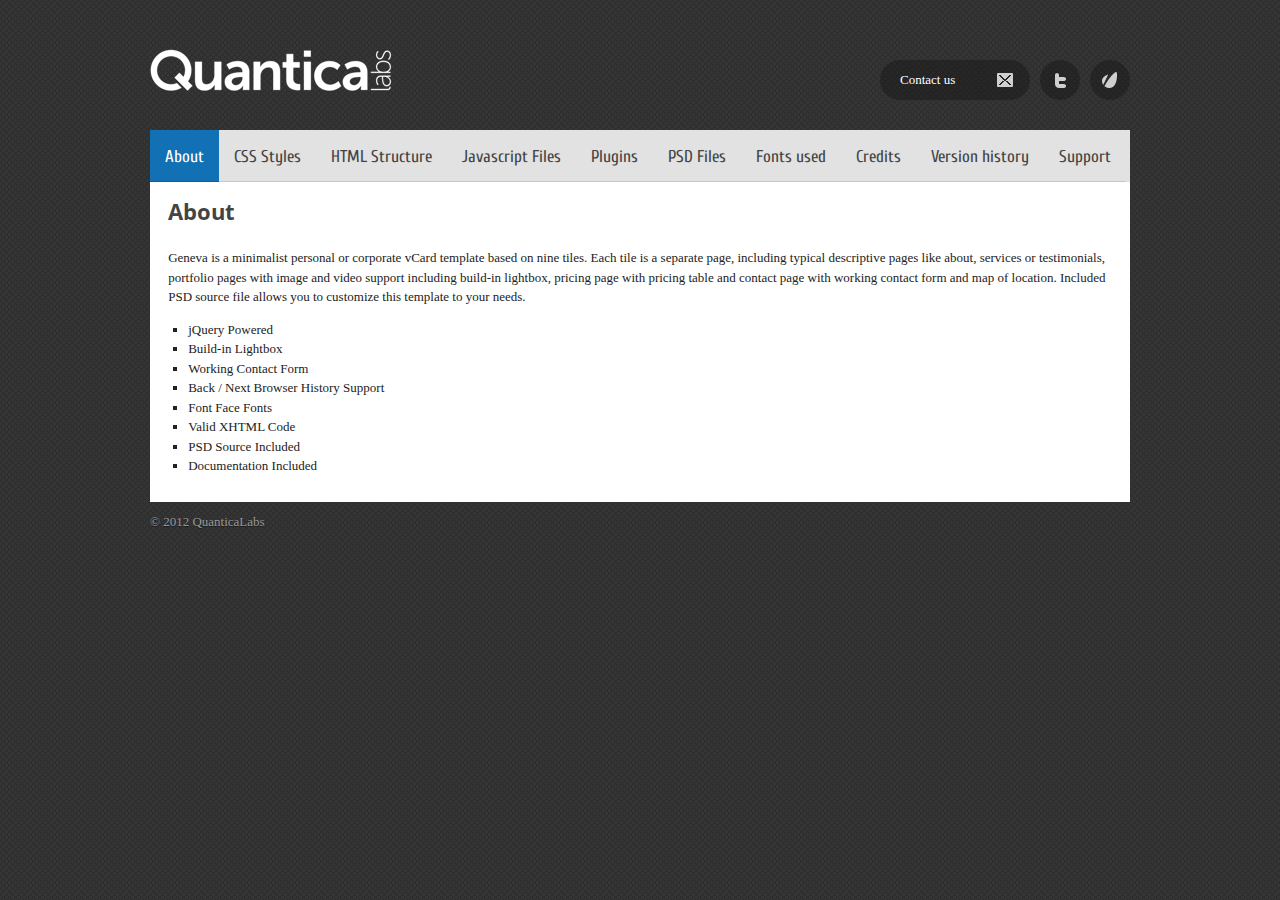
<file: documentation/index.html>
<!DOCTYPE html PUBLIC "-//W3C//DTD XHTML 1.1//EN" "http://www.w3.org/TR/xhtml11/DTD/xhtml11.dtd">

<html xmlns="http://www.w3.org/1999/xhtml" xml:lang="en">

    <head>

        <title>Geneva - Business vCard Template</title>
        <meta http-equiv="content-type" content="text/html; charset=utf-8"/>
        
        <link rel="stylesheet" type="text/css" href="style/jquery-ui/smoothness/jquery-ui.css"/> 
        <link rel="stylesheet" type="text/css" href="style/base.css"/> 
        <link rel="stylesheet" type="text/css" href="http://fonts.googleapis.com/css?family=Cuprum"/>
        <link rel="stylesheet" type="text/css" href="http://fonts.googleapis.com/css?family=Open+Sans"/>

        <script type="text/javascript" src="script/jquery.min.js"></script>
        <script type="text/javascript" src="script/jquery-ui.min.js"></script>
        <script type="text/javascript" src="script/main.js"></script>

    <!-- Shared on MafiaShare.net  --><!-- Shared on MafiaShare.net  --></head>
    
    <body>
    
        <div class="main clear-fix overflow-fix box-center">
            
            <div class="header clear-fix overflow-fix">
                
                <div class="layout-50-left">
                    <a href="http://codecanyon.net/user/QuanticaLabs?ref=quanticalabs" class="header-logo"></a>
                </div>
                
                <div class="layout-50-right">
                    
                    <ul class="no-list header-menu">
                        <li><a href="http://codecanyon.net/user/QuanticaLabs?ref=quanticalabs" class="header-menu-contact-us">Contact us</a></li>
                        <li><a href="http://twitter.com/QuanticaLabs" class="header-menu-twitter"></a></li>
                        <li><a href="http://codecanyon.net/user/QuanticaLabs?ref=quanticalabs" class="header-menu-envato"></a></li>
                    </ul>
                    
                </div>
                
            </div>
            
            <div class="content">
                
                <div class="tabs">
                    
                    <ul>
                        <li><a href="#tab-1">About</a></li>
                        <li><a href="#tab-2">CSS Styles</a></li>
                        <li><a href="#tab-3">HTML Structure</a></li>
                        <li><a href="#tab-4">Javascript Files</a></li>
                        <li><a href="#tab-5">Plugins</a></li>
                        <li><a href="#tab-6">PSD Files</a></li>
                        <li><a href="#tab-7">Fonts used</a></li>
                        <li><a href="#tab-8">Credits</a></li>
						<li><a href="#tab-9">Version history</a></li>
                        <li><a href="#tab-10">Support</a></li>
                    </ul>
                    
                    <!-- #### -->
                    
                    <div id="tab-1">
                        
                        <h1>About</h1>      
                        
                        <p>
                            Geneva is a minimalist personal or corporate vCard template based on nine tiles. 
                            Each tile is a separate page, including typical descriptive pages like about, 
                            services or testimonials, portfolio pages with image and video support including build-in 
                            lightbox, pricing page with pricing table and contact page with working contact form and map 
                            of location. Included PSD source file allows you to customize this template to your needs.                         
                        </p>
                        
						<ul class="documentation">
                            <li>jQuery Powered</li>
                            <li>Build-in Lightbox</li>
                            <li>Working Contact Form</li>
                            <li>Back / Next Browser History Support</li>
                            <li>Font Face Fonts</li>
                            <li>Valid XHTML Code</li>
                            <li>PSD Source Included</li>
                            <li>Documentation Included</li>
						</ul>	
                        
                    </div>
                    
                    <!-- #### -->

                    <div id="tab-2">
                        
                        <h1>CSS Styles</h1>
						<p>The project uses the following cascade of template styles (in order):</p>
						<ul class="documentation">
							<li><span class="name">jquery.qtip.css</span> - default styles for tooltips (overwritten in base.css),</li>
							<li><span class="name">jquery.jScrollPane.css</span> - default styles for scrollbars (overwritten in base.css),</li>
							<li><span class="name">fancybox/jquery.fancybox.css</span> - default styles for fancybox,</li>
							<li><span class="name">base.css</span> - base styles for the entire project,</li>
							<li><span class="name">page.css</span> - styles for subpages.</li>
						</ul>						
						<p>All CSS files are located in <span class="name">/style</span> directory.</p>

                    </div>
                    
                    <!-- #### -->
                    
                    <div id="tab-3">
                        
                        <h1>HTML Structure</h1>
                        
                        <p>
                            HTML page of this project is divided by three section: header, content (main section) and footer.<br/>
                            When the box is opened, script (<span class="name">geneva.js</span>) loads the page specified by the hash of clicked box.<br/> 
                            For example, if you clicked <span class="name">About</span> box, the page <span class="name">/page/about.html</span> is loaded. 
                            All subpages are stored in <span class="name">/page</span> directory.<br/><br/> 
                            After the page is loaded the script <span class="name">page/script/main.js</span> is running.
                            Additionally for each page can be loaded locally JS script from path <span class="name">page/script</span>.<br/><br/>
                            Configuration that specifies which files have to be loaded is located in the file <span class="name">/script/main.js</span>
                        </p>
                        
                        <br/>   
						<h4>Header</h4>                        
<pre class="code">
&lt;!-- Header --&gt;
&lt;div class=&quot;header overflow-fix clear-fix layout-9010&quot;&gt;

	&lt;!-- Logo --&gt;
	&lt;div class=&quot;layout-9010-left&quot;&gt;
		&lt;a href=&quot;#/main&quot; class=&quot;header-logo&quot;&gt;&lt;/a&gt;
	&lt;/div&gt;
	&lt;!-- /Logo --&gt;

	&lt;!-- Close Button --&gt;
	&lt;div class=&quot;layout-9010-right&quot;&gt;
		&lt;a href=&quot;#/main&quot; class=&quot;geneva-close-button&quot;&gt;&lt;/a&gt;
	&lt;/div&gt;
	&lt;!-- /Close Button --&gt;

&lt;/div&gt;
&lt;!-- /Header --&gt;
</pre>
                        <br/>
                        <h4>Main section</h4>                        
<pre class="code">
&lt;div id=&quot;geneva&quot;&gt;

	&lt;!-- Box Menu --&gt;
	&lt;ul id=&quot;geneva-box-menu&quot;&gt;
		&lt;li id=&quot;geneva-box-menu-element-about&quot;&gt;
			&lt;a href=&quot;#/about&quot;&gt;
				&lt;span class=&quot;title&quot;&gt;About Us&lt;/span&gt;
				&lt;span class=&quot;subtitle&quot;&gt;a brief info about us&lt;/span&gt;
			&lt;/a&gt;
		&lt;/li&gt;
		&lt;li id=&quot;geneva-box-menu-element-services&quot;&gt;
			&lt;a href=&quot;#/services&quot;&gt;
				&lt;span class=&quot;title&quot;&gt;Our services&lt;/span&gt;
				&lt;span class=&quot;subtitle&quot;&gt;what we do&lt;/span&gt;
			&lt;/a&gt;
		&lt;/li&gt;
		&lt;li id=&quot;geneva-box-menu-element-process&quot;&gt;
			&lt;a href=&quot;#/process&quot;&gt;
				&lt;span class=&quot;title&quot;&gt;The Process&lt;/span&gt;
				&lt;span class=&quot;subtitle&quot;&gt;our approach&lt;/span&gt;
			&lt;/a&gt;
		&lt;/li&gt;
		&lt;!-- ... --&gt;
	&lt;/ul&gt;
	&lt;!-- /Box Menu --&gt;

	&lt;!-- List Menu --&gt;
	&lt;ul id=&quot;geneva-list-menu&quot;&gt;
		&lt;li&gt;
			&lt;a href=&quot;#/about&quot; id=&quot;geneva-list-menu-element-about&quot;&gt;
				&lt;span&gt;&lt;/span&gt;About Us
			&lt;/a&gt;
		&lt;/li&gt;                       
		&lt;li&gt;
			&lt;a href=&quot;#/services&quot; id=&quot;geneva-list-menu-element-services&quot;&gt;
				&lt;span&gt;&lt;/span&gt;Our services
			&lt;/a&gt;
		&lt;/li&gt;
		&lt;li&gt;
			&lt;a href=&quot;#/process&quot; id=&quot;geneva-list-menu-element-process&quot;&gt;
				&lt;span&gt;&lt;/span&gt;The Process
			&lt;/a&gt;
		&lt;/li&gt;
		&lt;!-- ... --&gt;
	&lt;/ul&gt;
	&lt;!-- /List Menu --&gt;

	&lt;!-- Content --&gt;
	&lt;div id=&quot;geneva-window&quot;&gt;
		&lt;div id=&quot;geneva-page&quot;&gt;&lt;/div&gt;
	&lt;/div&gt;
	&lt;!-- /Content --&gt;

	&lt;!-- Preloader --&gt;
	&lt;div class=&quot;preloader&quot;&gt;&lt;/div&gt;
	&lt;!-- /Preloader --&gt;

&lt;/div&gt;
</pre>
                        <br/>
                        <h4>Footer</h4>                        
                        
<pre class="code">
&lt;!-- Footer --&gt;
&lt;div class=&quot;footer box-center layout-7030 clear-fix&quot;&gt;

	&lt;!-- Latest tweets --&gt;
	&lt;div class=&quot;layout-7030-left&quot;&gt;
		&lt;div id=&quot;latest-tweets&quot;&gt;&lt;/div&gt;
	&lt;/div&gt;
	&lt;!-- /Latest tweets --&gt;

	&lt;!-- Social icons --&gt;
	&lt;div class=&quot;layout-7030-right position-relative&quot;&gt;

		&lt;ul class=&quot;no-list social-list&quot;&gt;
			&lt;li&gt;&lt;a href=&quot;#&quot; class=&quot;social-rss&quot;&gt;&lt;/a&gt;&lt;/li&gt;
			&lt;li&gt;&lt;a href=&quot;#&quot; class=&quot;social-facebook&quot;&gt;&lt;/a&gt;&lt;/li&gt;
			&lt;li&gt;&lt;a href=&quot;#&quot; class=&quot;social-twitter&quot;&gt;&lt;/a&gt;&lt;/li&gt;
			&lt;li&gt;&lt;a href=&quot;#&quot; class=&quot;social-google&quot;&gt;&lt;/a&gt;&lt;/li&gt;
			&lt;li&gt;&lt;a href=&quot;#&quot; class=&quot;social-xing&quot;&gt;&lt;/a&gt;&lt;/li&gt;
		&lt;/ul&gt;

		&lt;div class=&quot;connect&quot;&gt;&lt;/div&gt;

	&lt;/div&gt;
	&lt;!-- /Social icons --&gt;

&lt;/div&gt;
&lt;!-- /Footer --&gt;
</pre>
                        
                    </div>
                    
                    <!-- #### -->
                    
                    <div id="tab-4">
                        
                        <h1>Javascript Files</h1>
						<h4>Plugins and library:</h4>
						<ul class="documentation">
							<li><span class="name">jQuery v1.6.4 (minified)</span> - jQuery JavaScript Library, <a href="http://jquery.com/">http://jquery.com/</a>,</li>
							<li><span class="name">JavaScript Linkify v0.3</span> - <a href="http://benalman.com/projects/javascript-linkify/">http://benalman.com/projects/javascript-linkify/</a>,</li>
							<li><span class="name">jQuery Easing v1.3</span> - <a href="http://gsgd.co.uk/sandbox/jquery/easing/">http://gsgd.co.uk/sandbox/jquery/easing/</a>,</li>
							<li><span class="name">jQuery blockUI v2.39</span> - <a href="http://malsup.com/jquery/block/">http://malsup.com/jquery/block/</a>,</li>
							<li><span class="name">jQuery bxSlider v3.0</span> - <a href="http://bxslider.com/">http://bxslider.com/</a>,</li>
							<li><span class="name">qTip2 (minified)</span> - Pretty powerful tooltips, <a href="http://craigsworks.com/projects/qtip2/">http://craigsworks.com/projects/qtip2/</a>,</li>
							<li><span class="name">jQuery FancyBox v1.3.4</span> - Simple and fancy lightbox alternative, <a href="http://fancybox.net/">http://fancybox.net/</a>,</li>
							<li><span class="name">jQuery MouseWheel v3.0.5</span> - <a href="http://brandonaaron.net/code/mousewheel/demos">http://brandonaaron.net/code/mousewheel/demos</a>,</li>
							<li><span class="name">jQuery BBQ v1.2.1 (minified)</span> - Back Button &amp; Query Library, <a href="http://benalman.com/projects/jquery-bbq-plugin/">http://benalman.com/projects/jquery-bbq-plugin/</a>,</li>
							<li><span class="name">jScrollPane v2.0.0 (minified)</span> - <a href="http://jscrollpane.kelvinluck.com/">http://jscrollpane.kelvinluck.com/</a>,</li>
						</ul>
                        
                        <br/>
						
						<h4>Other files:</h4>
						<ul class="documentation">
 							<li><span class="name">script.js</span> - script contains a few simple functions used in this project,</li>	
							<li><span class="name">main.js</span> - script contains a call jquery plugins which are used in main page,</li>
							<li><span class="name">geneva.js</span> - script contains plugins used to handle animations.</li>
						</ul>
                        
                    </div>
                 
                    <!-- #### -->
                    
                    <div id="tab-5">
                        <h1>Plugins</h1>
                        <h4>Contact form</h4>
						<p class="mp-top-0">
							This project includes a contact form ready for use.<br/> 
							All you need is to configure some constants located in file <span class="name">plugin/contact-form/config.php</span>:
						</p>
						<ul class="documentation">
							<li><span class="name">_from_name</span> - name of your e-mail eg. &quot;My Company&quot;,</li>
							<li><span class="name">_from_email</span> - sender e-mail eg. &quot;mycompany@gmail.com&quot;,</li>
							<li><span class="name">_to_name</span> - name of recipient eg. &quot;My Company&quot;,</li>
							<li><span class="name">_to_email</span> - e-mail of recipent eg. &quot;mycompany@gmail.com&quot;,</li>
							<li><span class="name">_host</span> - your SMTP host eg. &quot;gmail.com&quot;,</li>
							<li><span class="name">_username</span> - login to your e-mail account eg. &quot;mycompany&quot;,</li>
							<li><span class="name">_password</span> - password to your e-mail account.</li>
						</ul>
                    </div>
                    
                    <!-- #### -->

                    <div id="tab-6">
                        <h1>PSD Files</h1>
                        <p>Template contains layered and organized PSD source file - <span class="name">geneva.psd</span> with predefined slices.</p>
                    </div>
                    
                    <!-- #### -->
                    
					<div id="tab-7">
						<h1>Fonts used</h1>
						<ul class="documentation">
							<li><span class="name">Terminal Dosis</span> By Pablo Impallari, SIL Open Font License, 1.1<br/><a href="http://www.google.com/webfonts/specimen/Terminal+Dosis">http://www.google.com/webfonts/specimen/Terminal+Dosis</a>,</li>
							<li><span class="name">DearJoe 5 Casual</span> By JOEBOB graphics<br/><a href="http://www.dafont.com/dear-joe-5-casual.font">http://www.dafont.com/dear-joe-5-casual.font</a>,</li>
							<li><span class="name">Arial</span> - default system font.</li>
						</ul>
					</div>
                    
                    <!-- #### -->
                    
					<div id="tab-8">
						<h1>Credits</h1>
						<h4>Icons</h4>
						<p>All icons by QuanticaLabs. Icons are an integral part of this template, please do not use it separately for other purposes.</p>
						<h4>Images</h4>
						<p>All images under Creative Commons (Attribution 2.0 Generic / Attribution-ShareAlike 2.0 Generic) for commercial use.</p>
						<ul class="documentation">
							<li><span class="name">Sample Image: Free Delicious Raindrops on Rainscreen Depth of Field</span> By Pink Sherbet Photography<br/><a href="http://www.flickr.com/photos/pinksherbet/2386993643/">http://www.flickr.com/photos/pinksherbet/2386993643/</a>,</li>
							<li><span class="name">Sample Image: Self Portrait</span> By Anthony Cain<br/><a href="http://www.flickr.com/photos/acain/2224100039/">http://www.flickr.com/photos/acain/2224100039/</a>,</li>
							<li><span class="name">Sample Image: Portrait of a Man - Part 2.1</span> By rakastajatar<br/><a href="http://www.flickr.com/photos/katiegail/431702206/">http://www.flickr.com/photos/katiegail/431702206/</a>,</li>
							<li><span class="name">Sample Image: My State Farm Insurance Agent #93008</span> By mark sebastian<br/><a href="http://www.flickr.com/photos/markjsebastian/4231955649/in/photostream/">http://www.flickr.com/photos/markjsebastian/4231955649/in/photostream/</a>,</li>
							<li><span class="name">Sample Image: IMG_2303</span> By mark sebastian<br/><a href="http://www.flickr.com/photos/markjsebastian/5002818539/in/photostream/">http://www.flickr.com/photos/markjsebastian/5002818539/in/photostream/</a>,</li>
							<li><span class="name">Sample Image: Laziest. Model. Ever.</span> By mark sebastian<br/><a href="http://www.flickr.com/photos/markjsebastian/2733975281/in/photostream/">http://www.flickr.com/photos/markjsebastian/2733975281/in/photostream/</a>,</li>
							<li><span class="name">Sample Image: Prodigy</span> By mark sebastian<br/><a href="http://www.flickr.com/photos/markjsebastian/2124451260/in/photostream/">http://www.flickr.com/photos/markjsebastian/2124451260/in/photostream/</a>.</li>
						</ul>
					</div>
                    
                    <!-- #### -->
                    
                    <div id="tab-9">
                        <h1>Version history</h1>
						<p><b>22 March 2012</b>, ver. 1.2</p>
						<ul class="documentation">
							<li>Fixed small bug in tweets,</li>
							<li>Added SEO support for links.</li>
						</ul>	
						<p><b>11 March 2012</b>, ver. 1.1</p>
						<ul class="documentation">
							<li>Added support for Vimeo videos,</li>
							<li>Added <span class="name">jquery.ba-bqq.min.js</span> plugin,</li>
							<li>Changing HTML/CSS structure of <span class="name">#geneva-box-menu</span> menu,</li>
							<li>Few small bugs fixed.</li>
						</ul>
						<p><b>13 February 2012</b>, ver. 1.0, First release</p>
					</div>
					
                    <!-- #### -->
                    
                    <div id="tab-10">
                        <h1>Support</h1>
                        If you have any questions, please use our profile contact form on Envato (<a href="http://themeforest.net/user/QuanticaLabs">http://themeforest.net/user/QuanticaLabs</a>).<br/> 
                        We aim to answer all questions within <strong>24 hours</strong>. In some cases the waiting time can be extended to <strong>48 hours</strong>.
                    </div>
                
                </div>                
                
            </div>
            
            <div class="footer">
                <a href="http://codecanyon.net/user/QuanticaLabs?ref=quanticalabs">&copy; 2012 QuanticaLabs</a>
            </div>
            
        </div>
        
        <div>
        
            <input type="hidden" id="open-tabs" value="1" />
        
        </div>
        
    </body>
    
</html>
</file>
<file: documentation/style/base.css>
/**************************************************************************/
    /* Base styles                                                            */
    /**************************************************************************/
    
    *,
    div.content .ui-widget
    {
        line-height:150%;
    }
    
    body
    {
        margin:0px;
        padding:0px;
        background:url('../image/background.png') 0px 0px repeat;
    }
    
    body,a,div.content .ui-widget
    {
        color:#444444;
        font:13px Tahoma;
    }
    
    a,
    div.content .ui-widget a
    {
        color:#1122CC;
        text-decoration:underline;
    }

    .clear-fix
    {
       clear:both;
    }

    .overflow-fix
    {
        height:100%;
        overflow:hidden;
    }
    
    .box-center
    {
        margin-left:auto !important;
        margin-right:auto !important;
    }
    
    a,
    a:hover
    {
        text-decoration:none;
    }
    
    .mp-top-0
    {
        margin-top:0px;
        padding-top:0px;
    }

    
    /**************************************************************************/
    /*	List                                                                  */
    /**************************************************************************/

    ul.no-list
    {
        margin:0px;
        padding:0px;
        list-style-type:none;		
    }
    
    /**************************************************************************/
    /*	Layouts                                                               */
    /**************************************************************************/

        /**********************************************************************/
        /*	Layout 50x50                                                      */
        /**********************************************************************/
    
        .layout-50 {}

        .layout-50-left 
        { 
            clear:both;
            float:left; 
        }

        .layout-50-right 
        { 
            float:right; 
        }

        .layout-50-left,
        .layout-50-right 
        { 
            width:48%; 
        }
        
        /**********************************************************************/
        /*	Layout 60x40                                                      */
        /**********************************************************************/

        .layout-6040 {}

        .layout-6040-left 
        {
            width:58%; 
            clear:both;
            float:left; 
        }

        .layout-6040-right 
        { 
            width:38%;
            float:right; 
        }
        
        /**********************************************************************/
        /*	Layout 40x60                                                      */
        /**********************************************************************/
    
        .layout-4060 {}

        .layout-4060-left 
        {
            width:39%; 
            clear:both;
            float:left; 
        }

        .layout-4060-right 
        { 
            width:59%;
            float:right; 
        }
        
        /**********************************************************************/
        /*	Layout 70x30                                                      */
        /**********************************************************************/

        .layout-7030 {}

        .layout-7030-left 
        {
            width:69%; 
            clear:both;
            float:left; 
        }

        .layout-7030-right 
        { 
            width:29%;
            float:right; 
        }
        
        /**********************************************************************/
        /*	Layout 90x10                                                      */
        /**********************************************************************/

        .layout-9010 {}

        .layout-9010-left 
        {
            width:89%; 
            clear:both;
            float:left; 
        }

        .layout-9010-right 
        { 
            width:9%;
            float:right; 
        }
        
    /**************************************************************************/
    /*	Headers                                                               */
    /**************************************************************************/
    
    h1,h2,h3,h4,h5,h6
    {
        color:#444444;
        font-family:'Open Sans',Arial;
    }
    
    h1 { font-size: 22px; }
    h2 { font-size: 20px; }
    h3 { font-size: 18px; }
    h4 { font-size: 16px; }
    h5 { font-size: 14px; }
    h6 { font-size: 12px; }
    
    h1 
    {
        margin:0px;
        paddding:0px;
        margin-bottom:20px;
    }
    
    h2,h3,h4,h5,h6
    {
        margin:0px;
        paddding:0px;
        margin-bottom:10px;
    }
        
    /**************************************************************************/
    /*	Main                                                                  */
    /**************************************************************************/
    
    div.main
    {
        width:980px;
    }
    
    /**************************************************************************/
    /*	Header                                                                */
    /**************************************************************************/
    
    div.header
    {
        
    }
    
        a.header-logo
        {
            width:250px;
            height:130px;
            display:block;
            background-position:0px 0px;
            background-repeat:no-repeat;
            background-image:url('../image/logo.png');
        }
        
        ul.header-menu
        {
            float:right;
            margin-top:60px;
        }
        
            ul.header-menu li
            {
                float:left;
                margin-left:10px;
            }
            
                ul.header-menu li a
                {
                    width:40px;
                    height:40px;
                    display:block;
                    background-repeat:no-repeat;
                    background-position:0px 0px;
                }
                
                ul.header-menu li a.header-menu-contact-us 
                { 
                    width:130px;
                    height:28px;
                    color:#FFFFFF;
                    padding:12px 0px 0px 20px;
                    background-image:url('../image/contact_us.png'); 
                }
                
                ul.header-menu li a.header-menu-envato  { background-image:url('../image/envato.png');  }
                ul.header-menu li a.header-menu-twitter { background-image:url('../image/twitter.png'); }

    /**************************************************************************/
    /*	Content                                                               */
    /**************************************************************************/
    
    div.content
    {
        background:#F0F0F0;
    }
    
        div.content div.tabs
        {
            min-height:200px;
        }
    
        div.content .ui-tabs,
        div.content .ui-tabs-nav
        {
            padding:0px;
            border:none;
        }

        div.content .ui-corner-all,
        div.content .ui-tabs .ui-tabs-nav li
        {
            border-radius:0px;  
            -moz-border-radius:0px;
            -webkit-border-radius:0px;
        }
        
        div.content .ui-widget-header
        {
            background:#E2E2E2;
        }

        div.content .ui-tabs .ui-tabs-nav li
        {
            top:0px;
            margin:0px;
            border:none;
            background:#E2E2E2;
        }
        
            div.content .ui-tabs .ui-tabs-nav li a
            {
                color:#444444;
                font-size:17px;
                font-family:'Cuprum';
                text-decoration:none;
                padding:17px 15px 15px 15px;
                border-bottom:solid 1px #C7C7C7;
            }
        
        div.content .ui-tabs .ui-tabs-nav li.ui-tabs-selected
        {
            padding:0px;
            background:#1271B4 !important;
        }
        
            div.content .ui-tabs .ui-tabs-nav li.ui-tabs-selected a
            {
                cursor:default;
                text-shadow:none;
                color:#FFFFFF !important;   
                border-bottom:solid 1px #0D5E97;
            }
        
        div.content .ui-tabs .ui-tabs-nav li.ui-state-hover
        {
            background:#D5D5D5;
        }
    
    /**************************************************************************/
    /*	Footer                                                                */
    /**************************************************************************/   
    
    div.footer
    {
        margin-top:10px;
    }
    
        div.footer a
        {
            color:#999999;
            text-shadow:0px 1px 0px #1A1A1A;
        }
        
    /**************************************************************************/
    /*	Others                                                                */
    /**************************************************************************/
    
    ul.documentation
    {
        margin-left:20px;
        padding-left:0px;
        list-style-type:square;
    }

    span.name
    {
        color:#666666;
    }

	pre.code
	{
		color:#7b7b7b;
		overflow-y:auto;
		margin:5px 0px 5px 0px;
		font:13px "Courier New";
		border:solid 1px #e1e5e9;
		line-height:19px !important;
		text-shadow:0px 1px 0px #FFFFFF;
		background-image:url('../image/code_background.png');	
	}
</file>
